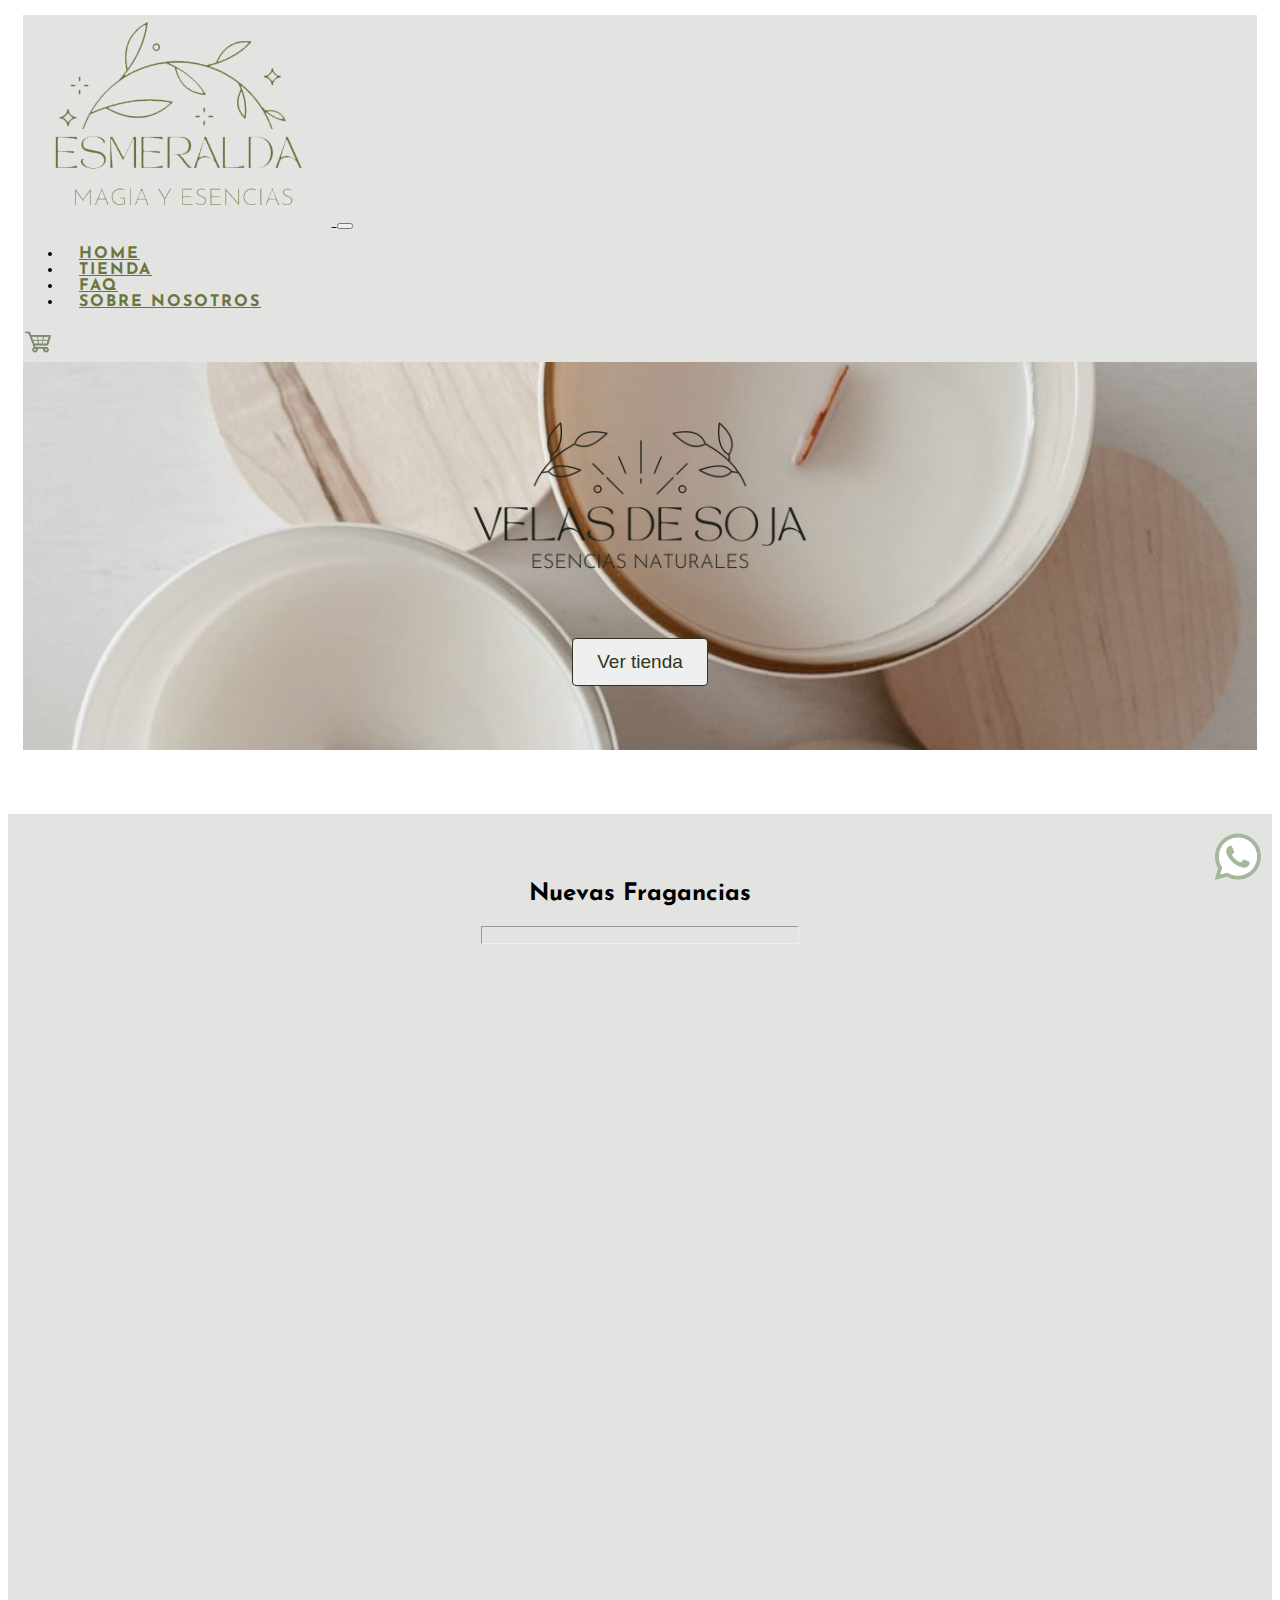
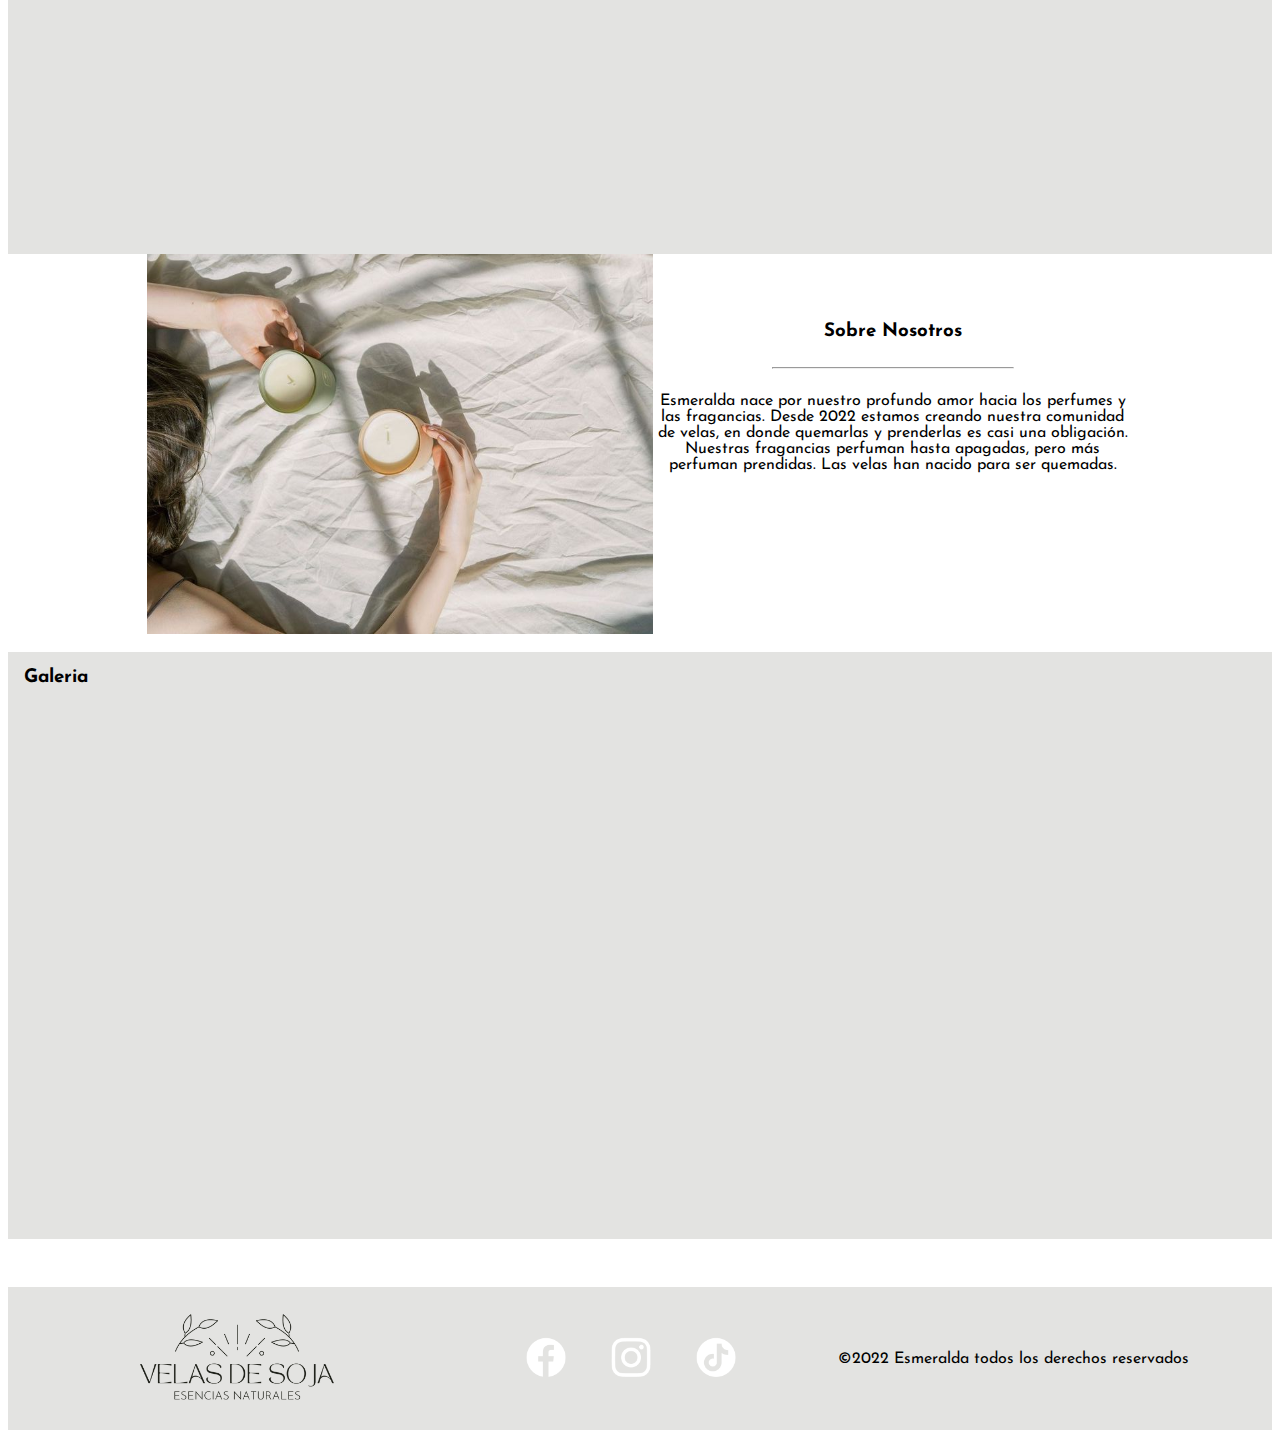
<file: index.html>
<!DOCTYPE html>
<html lang="en">

<head>
    <meta charset="UTF-8" />
    <meta http-equiv="X-UA-Compatible" content="IE=edge" />
    <meta name="viewport" content="width=device-width, initial-scale=1.0" />
    <title>Esmeralda | Velas de Soja</title>
    <link rel="shortcut icon" href="./imagenes/logos/logo headerpng.png" type="image/x-icon" />
    <!-- CSS only -->
    <link href="https://cdn.jsdelivr.net/npm/bootstrap@5.2.3/dist/css/bootstrap.min.css" rel="stylesheet"
        integrity="sha384-rbsA2VBKQhggwzxH7pPCaAqO46MgnOM80zW1RWuH61DGLwZJEdK2Kadq2F9CUG65" crossorigin="anonymous" />
    <!-- AOS LIBRARY -->
    <link href="https://unpkg.com/aos@2.3.1/dist/aos.css" rel="stylesheet">
    <!-- ESTILOS CSS -->
    <link rel="stylesheet" href="./css/estilos.css" />
</head>

<body>
    <header class="index">
        <nav class="navbar navbar-expand-lg">
            <div class="container-fluid">
                <a class="navbar-brand" href="./index.html">
                    <img class="logoNav" src="./imagenes/logos/logoNav.png" alt="Esmeralda Velas de Soja" />
                </a>
                <button class="navbar-toggler" type="button" data-bs-toggle="collapse" data-bs-target="#navbarNav"
                    aria-controls="navbarNav" aria-expanded="false" aria-label="Toggle navigation">
                    <span class="navbar-toggler-icon"></span>
                </button>
                <div class="collapse navbar-collapse" id="navbarNav">
                    <ul class="nav justify-content-end">
                        <li class="nav-item">
                            <a class="nav-link" href="#">Home</a>
                        </li>
                        <li class="nav-item">
                            <a class="nav-link" href="./html/tienda.html">Tienda</a>
                        </li>
                        <li class="nav-item">
                            <a class="nav-link disabled" href="#">FAQ</a>
                        </li>
                        <li class="nav-item">
                            <a class="nav-link disabled" href="#">Sobre Nosotros</a>
                        </li>
                    </ul>
                </div>
                <a class="navbar-brand" href="#">
                    <img class="logoCarrito" id="verCarrito" src="./imagenes/iconos/carrito.png" alt="Carrito de compras">
                </a>
            </div>
        </nav>

        <div class="heroTienda">
            <!-- <img class="imgHero" src="./imagenes/header.jpg" alt="Velas de Soja"> -->
            <img class="imgHero" src="./imagenes/logos/logo headerpng.png" alt="" />
            <div>
                <a href="./html/tienda.html"><button class="buttonIndex full-rounded mb-3">Ver tienda</button></a>
            </div>
        </div>
    </header>

    <!-- FRAGANCIAS -->
    <section class="productos">
        <h2>Nuevas Fragancias</h2>
        <hr class="hrFragancias" />
        <div id="nuevasFragancias" class="fragancias"></div>
    </section>

    <section class="sobreNosotros">
        <img class="imgVelas" src="./imagenes/sobrenosotros.jpg" alt="vleas" />

        <div class="textoSobre container-fluid">
            <h3>Sobre Nosotros</h3>
            <hr />
            <p>
                Esmeralda nace por nuestro profundo amor hacia los perfumes y las fragancias.
                Desde 2022 estamos creando nuestra comunidad de velas, en donde quemarlas y prenderlas es casi una obligación. Nuestras fragancias perfuman hasta apagadas, pero más perfuman prendidas. Las velas han nacido para ser quemadas. 
            </p>
            <div data-aos="fade-up">
                <button class="buttonIndex full-rounded">Leer más</button>
            </div>
        </div>
    </section>

    <section class="galeria text-center">
        <h3>Galeria</h3>
        <div class="imagenes">
            <img data-aos="fade-down" data-aos-duration="1500" class="imgGaleria" src="./imagenes/mujer1.jpg" alt="img galeria" />
            <div class="imagenes2">
                <img data-aos="fade-down" data-aos-duration="3000" class="imgGaleria2" src="./imagenes/galeria2.jpg" alt="img galeria" />
                <img data-aos="fade-down" data-aos-duration="3000" class="imgGaleria2" src="./imagenes/galeria1.jpg" alt="img galeria" />
            </div>
            <img data-aos="fade-down" data-aos-duration="1500" class="imgGaleria" src="./imagenes/mujer2.jpg" alt="img galeria" />
        </div>
    </section>

    <div class="botonWhatsApp">
        <a href="https://walink.co/6ca948"><img src="./imagenes/iconos/whatsapp.png" alt="whatsapp" /></a>
    </div>

            <!-- FOOTER -->
            <footer>
                <img src="./imagenes/logos/logo headerpng.png" alt="logo esmeralda" class="logoFooter" />
            </div>
            <nav class="redesSociales">
                <ul>
                    <li> <a href="#"><img src="./imagenes/iconos/facebook.png"
                                alt="Facebook" /></a></li>
                    <li> <a href="#"><img src="./imagenes/iconos/instagram.png"
                                alt="instagram" /></a> </li>
                    <li> <a href="#"><img src="./imagenes/iconos/tiktok.png"
                                alt="TikTok" /></a> </li>
                </ul>
            </nav>
            <div>
                <p>©2022 Esmeralda todos los derechos reservados</p>
            </div>
        </footer>


    <!-- JavaScript Bundle with Popper -->
    <script src="https://cdn.jsdelivr.net/npm/bootstrap@5.2.3/dist/js/bootstrap.bundle.min.js"
        integrity="sha384-kenU1KFdBIe4zVF0s0G1M5b4hcpxyD9F7jL+jjXkk+Q2h455rYXK/7HAuoJl+0I4"
        crossorigin="anonymous"></script>

    <script src="./JavaScript/main.js"></script>

    <!-- AOS LIBRARY -->
    <script src="https://unpkg.com/aos@2.3.1/dist/aos.js"></script>
    <script>
        AOS.init();
    </script>
</body>

</html>
</file>
<file: css/estilos.css>
/* FUENTES */
@import url("https://fonts.googleapis.com/css2?family=Josefin+Sans:wght@100;300&family=Raleway:wght@300&display=swap");

body {
  /* background-color: #FAF1E8; */
  font-family: "Josefin Sans", sans-serif;
}

/* HEADER  */
.index {
  margin: 15px;
}

/* NAV */

nav {
  background-color: #e3e3e1;
}

.nav-link {
  color: #68753d;
  text-transform: uppercase;
  font-weight: bold;
  margin-left: 1rem;
  letter-spacing: 2px;
}

.nav-item :hover {
  color: #313421;
  text-decoration: underline;
}

.logoNav {
  width: 25%;
}

/* HERO */

.heroTienda {
  text-align: center;
  /* background-image: url(../imagenes/header.jpg); */
  background-image: url(../imagenes/2ba1dc76d146027377625bd4e73f5748.jpg);
  background-size: cover;
}

.imgHero {
  margin: 3rem;
  width: 35%;
}

/* BOTON TIENDA */
.buttonIndex {
  margin-bottom: 4rem;
  margin-right: auto;
  margin-left: auto;
  padding: 12px 24px;
  border: 1px solid #313421;
  border-radius: 4px;
  transition: all 0.2s ease-in;
  position: relative;
  overflow: hidden;
  font-size: 19px;
  color: #313421;
  z-index: 1;
}

.buttonIndex:before {
  content: "";
  position: absolute;
  left: 50%;
  transform: translateX(-50%) scaleY(1) scaleX(1.25);
  top: 100%;
  width: 140%;
  height: 180%;
  background-color: #e3e3e1;
  border-radius: 50%;
  display: block;
  transition: all 0.5s 0.1s cubic-bezier(0.55, 0, 0.1, 1);
  z-index: -1;
}

.buttonIndex:after {
  content: "";
  position: absolute;
  left: 55%;
  transform: translateX(-50%) scaleY(1) scaleX(1.45);
  top: 180%;
  width: 160%;
  height: 190%;
  background-color: #68753d;
  border-radius: 50%;
  display: block;
  transition: all 0.5s 0.1s cubic-bezier(0.55, 0, 0.1, 1);
  z-index: -1;
}

.buttonIndex:hover {
  color: #ffffff;
  border: 1px solid #68753d;
}

.buttonIndex:hover:before {
  top: -35%;
  background-color: #68753d;
  transform: translateX(-50%) scaleY(1.3) scaleX(0.8);
}

.buttonIndex:hover:after {
  top: -45%;
  background-color: #68753d;
  transform: translateX(-50%) scaleY(1.3) scaleX(0.8);
}

/* NUEVAS FRAGANCIAS INDEX */
.productos {
  background-color: #e3e3e1;
  padding-top: 3rem;
  margin-top: 4rem;
  padding-bottom: 3rem;
}

.productos h2 {
  text-align: center;
}

.fragancias {
  display: flex;
  flex-wrap: wrap;
  justify-content: center;
}

.fraganciasCards {
  margin: 0.5rem;
}

.fraganciasCards h5 {
  font-weight: bold;
  text-align: center;
}

.btnFragancias {
  background-color: #a0b071;
  border-color: #ffffff;
}

.btnFragancias:hover {
  background-color: #68753d;
  border-color: #ffffff;
}

.hrFragancias {
  width: 25%;
  margin: auto;
  padding-bottom: 1rem;
}

/* SOBRE NOSOTROS INDEX */
.imgVelas {
  width: 40%;
}

.sobreNosotros {
  display: flex;
  flex-wrap: wrap;
  justify-content: center;
  align-items: center;
}

.textoSobre {
  text-align: center;
  display: flex;
  flex-direction: column;
  justify-content: center;
  align-items: center;
  width: 30rem;
}

.textoSobre h3 {
  padding-top: 1rem;
}

hr {
  width: 50%;
}

/* GALERIA INDEX */
.galeria {
  background-color: #e3e3e1;
}

.galeria h3 {
  padding: 1rem;
}

.hrGaleria {
  width: 40%;
  margin: auto;
}

.imagenes {
  display: flex;
  justify-content: center;
  align-items: center;
  flex-wrap: wrap;
}

.imgGaleria {
  width: 15rem;
  margin: 3rem;
}

.imagenes2 {
  display: flex;
  flex-direction: column;
}

.imgGaleria2 {
  width: 10rem;
  margin: 1rem;
}

.botonWhatsApp img {
  width: 4rem;
  position: fixed;
  bottom: 10px;
  right: 10px;
}

/* TIENDA */
.logoCarrito{
  width: 2rem;
}

.contenidoTienda {
  display: flex;
  flex-wrap: wrap;
  justify-content: center;
  justify-content: space-around;
}

.card {
    margin-top: 3rem;
    width: 18rem;
}

.buttonTienda {
    margin-bottom: 1rem;
}



/* MODAL */
.modalContainer{
  margin: 0 10%;
  border: 1px solid #E0E1E2;
  background-color: #ffffff;
  display: flex;
  flex-direction: column;
  overflow-x: hidden;
  overflow-y: auto;
  position: absolute;
  left: 50%;
  top: 50%;
  width: 40%;
  max-height: 35rem;
  top: 0;
}

.modalHeader{
  display: flex;
  justify-content: space-around;
  padding: 1rem;
}

.modalHeader hr{
  width: 300%;
}

.hrCarrito{
  text-align: center;
  margin: auto;
  width: 80%;
}

.cerrar {
  width: 3rem;
  cursor: pointer;;
}

.carritoContenido{
  display: flex;
  flex-wrap: wrap;
  justify-content: space-around;
  align-items: center;
  
}

.carritoContenido h4{
  font-size: 1rem;
  margin: 0.5rem;
}

.carritoContenido p{
  font-weight: bold;
  margin: 0.5rem;
}

.imgCarrito{
  width: 6rem;
  margin: 2rem;
}

.totalComprado{
  display: flex;
  justify-content: space-around;
  text-align: center;
  margin-top: 2rem;
}

.totalComprado p{
  font-weight: bold;
}

.eliminar{
  width: 1rem;
  cursor: pointer;
  margin: 0.5rem;
}

.eliminarProducto{
  display: flex;
}



/* FOOTER */
footer {
  margin-top: 3rem;
  background-color:#e3e3e1;
  display: flex;
  flex-wrap: wrap;
  justify-content: center;
  justify-content: space-evenly;
  align-items: center; }
  footer ul li {
    display: inline; }
    footer ul li img {
      width: 40px;
      height: 40px;
      transition: height 0.5s, width 0.5s; }
    footer ul li img:hover {
      width: 50px;
      height: 50px; }
  footer img {  
    width: 20%;
    margin: 20px; }
</file>
